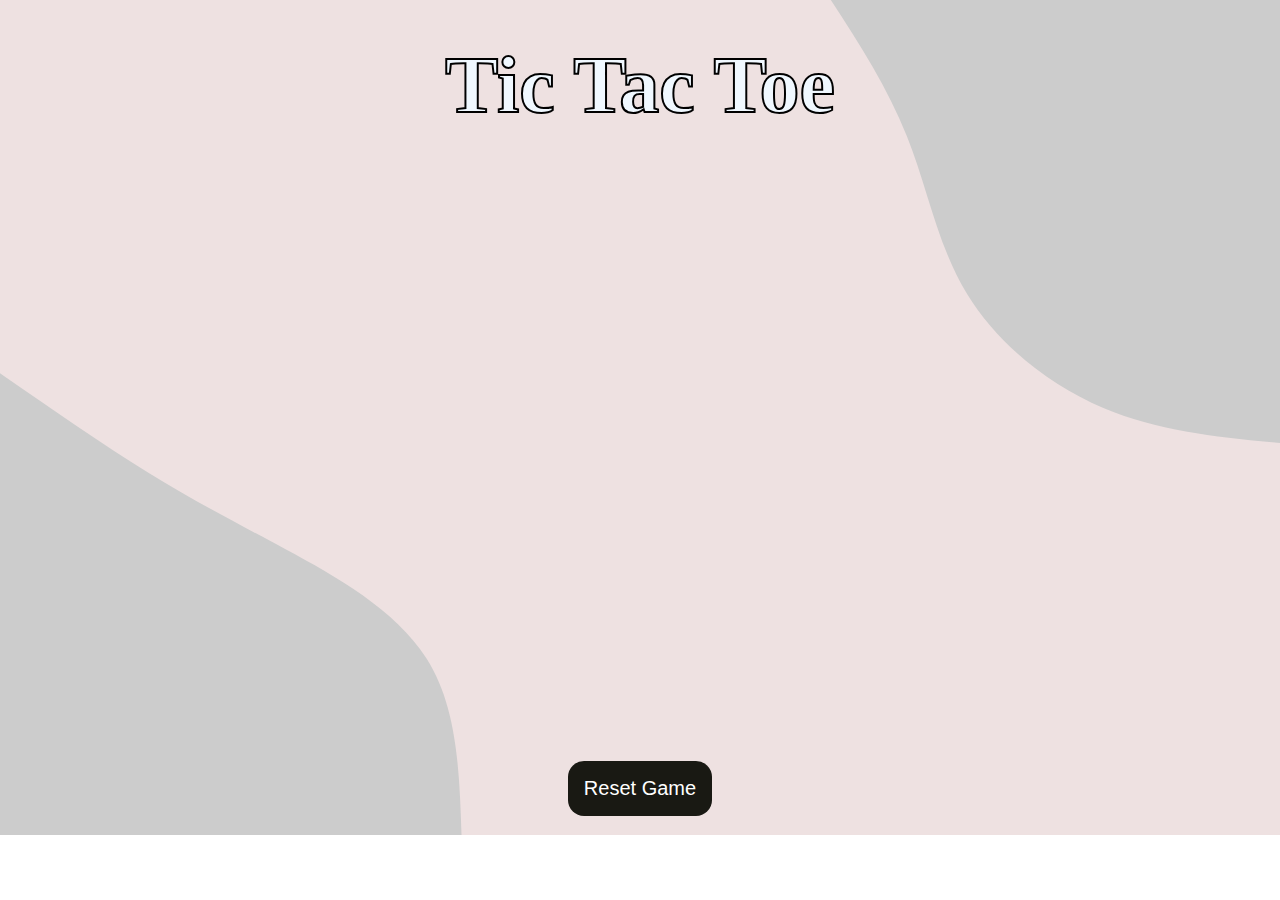
<file: project/page2.html>
<!DOCTYPE html>
<html lang="en">
  <head>
    <meta charset="UTF-8" />
    <meta name="viewport" content="width=device-width, initial-scale=1.0" />
    <title>Tic-Tac-Toe Game</title>
    <link rel="stylesheet" href="styles2.css" />
  </head>
  <body>
    <div class="msg-container hide">
      <p id="msg">Winner</p>
      <button id="new-btn">New Game</button>
    </div>
    <main>
      <h1 id="h1">Tic Tac Toe</h1>
      <div class="container">
        <div class="game">
          <button class="box"></button>
          <button class="box"></button>
          <button class="box"></button>
          <button class="box"></button>
          <button class="box"></button>
          <button class="box"></button>
          <button class="box"></button>
          <button class="box"></button>
          <button class="box"></button>
        </div>
      </div>
      <button id="reset-btn">Reset Game</button>
    </main>
    <script src="https://cdnjs.cloudflare.com/ajax/libs/gsap/3.11.5/gsap.min.js" integrity="sha512-cOH8ndwGgPo+K7pTvMrqYbmI8u8k6Sho3js0gOqVWTmQMlLIi6TbqGWRTpf1ga8ci9H3iPsvDLr4X7xwhC/+DQ==" crossorigin="anonymous" referrerpolicy="no-referrer"></script>
    <script src="script2.js"></script>
  </body>
</html>
</file>
<file: project/styles2.css>
* {
    margin: 0;
    padding: 0;
  }
  
  body {
    /* background-color: #4793e4; */
    text-align: center;
    background-image: url(bckgnd.svg);
    background-repeat: no-repeat;
    background-position: center;
    background-size: cover;
}
  
  #h1{
    
    padding-top: 40px;
    font-size : 80px;
    font-weight: 900;
    color: aliceblue;
    -webkit-text-stroke-color: #000;
    -webkit-text-stroke-width: 2px;
  }
  
  .container {
    height: 70vh;
    display: flex;
    opacity: 0;
    justify-content: center;
    align-items: center;
  }
  
  .game {
    height: 60vmin;
    width: 60vmin;
    display: flex;
    flex-wrap: wrap;
    justify-content: center;
    align-items: center;
    gap: 1.5vmin;
  }
  
  .box {
    height: 18vmin;
    width: 18vmin;
    border-radius: 1rem;
    border: none;
    box-shadow: 0 0 1rem rgba(0, 0, 0, 0.3);
    font-size: 8vmin;
    color: #b0413e;
    background-color: #ffffc7;
  }
  
  #reset-btn {
    padding: 1rem;
    font-size: 1.25rem;
    background-color: #191913;
    color: #fff;
    border-radius: 1rem;
    border: none;
  }
  
  #new-btn {
    padding: 1rem;
    font-size: 1.25rem;
    background-color: #191913;
    color: #fff;
    border-radius: 1rem;
    border: none;
  }
  
  #msg {
    color: #ffffc7;
    font-size: 5vmin;
  }
  
  .msg-container {
    height: 100vmin;
    display: flex;
    justify-content: center;
    align-items: center;
    flex-direction: column;
    gap: 4rem;
  }
  
  .hide {
    display: none;
  }
  .reset-btn {
    transition-duration: 0.4s;
  }
  #reset-btn:hover {
    transition-duration: 0.4s;
    background-color: #bda5a5;
}
#new-btn:hover {
  transition-duration: 0.4s;
  background-color: #bda5a5;
}
@media(max-width:514px){
  body{
    background-size: 154vh;
    background-position-y: -3px;
    overflow: hidden;
  }
  .container{
    height: 56vh;
  }
}
@media(max-width:398px){
  #h1{
    font-size: 68px;
  }
}
</file>
